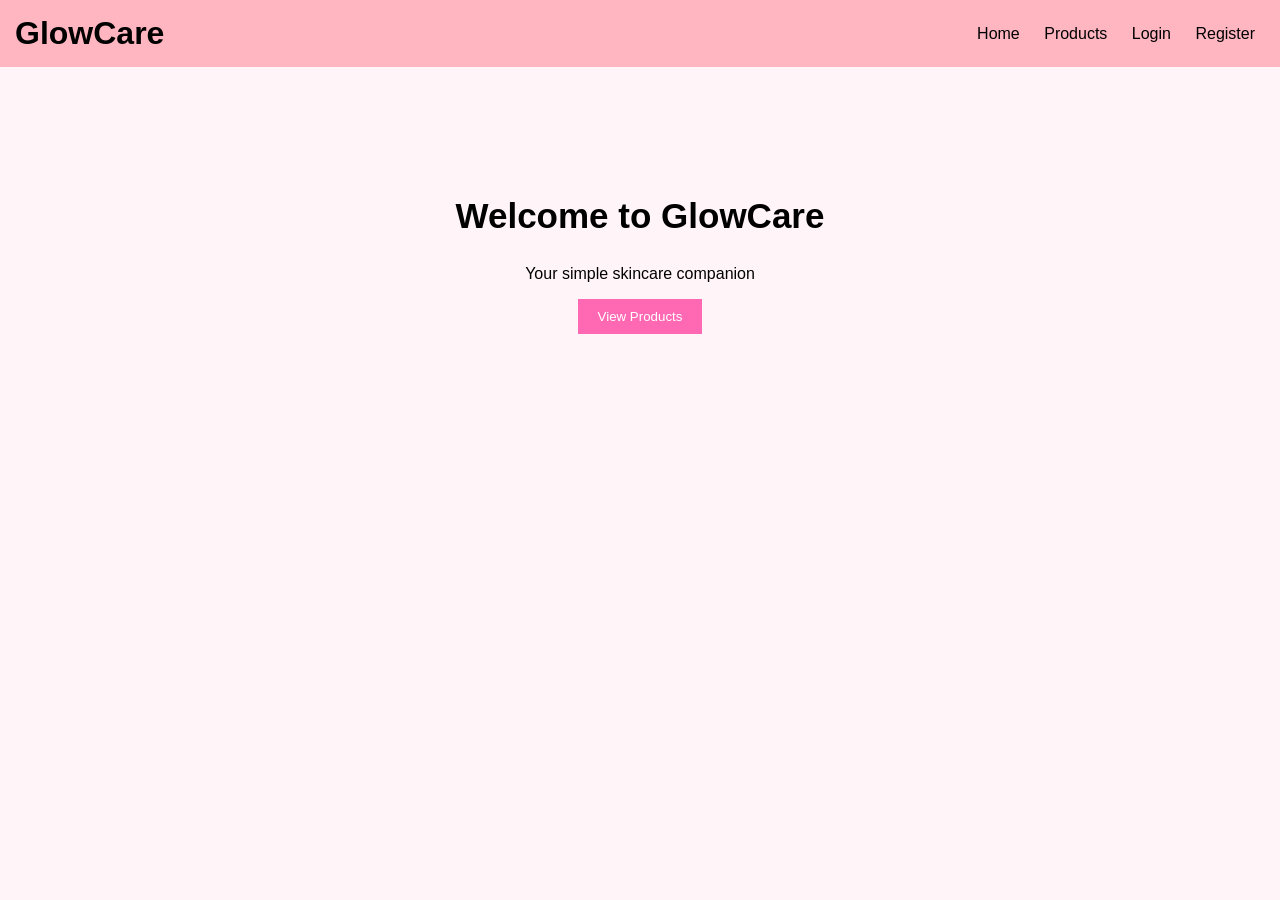
<file: index.html>
<!DOCTYPE html>
<html>
<head>
    <title>GlowCare</title>
    <link rel="stylesheet" href="style.css">
</head>

<body>

    <header>
        <h1>GlowCare</h1>

        <nav>
            <a href="index.html">Home</a>
            <a href="products.html">Products</a>
            <a href="login.html">Login</a>
            <a href="register.html">Register</a>
        </nav>
    </header>

    <section class="hero">
        <h2>Welcome to GlowCare</h2>
        <p>Your simple skincare companion</p>

        <a href="products.html">
            <button>View Products</button>
        </a>
    </section>

</body>
</html>
</file>
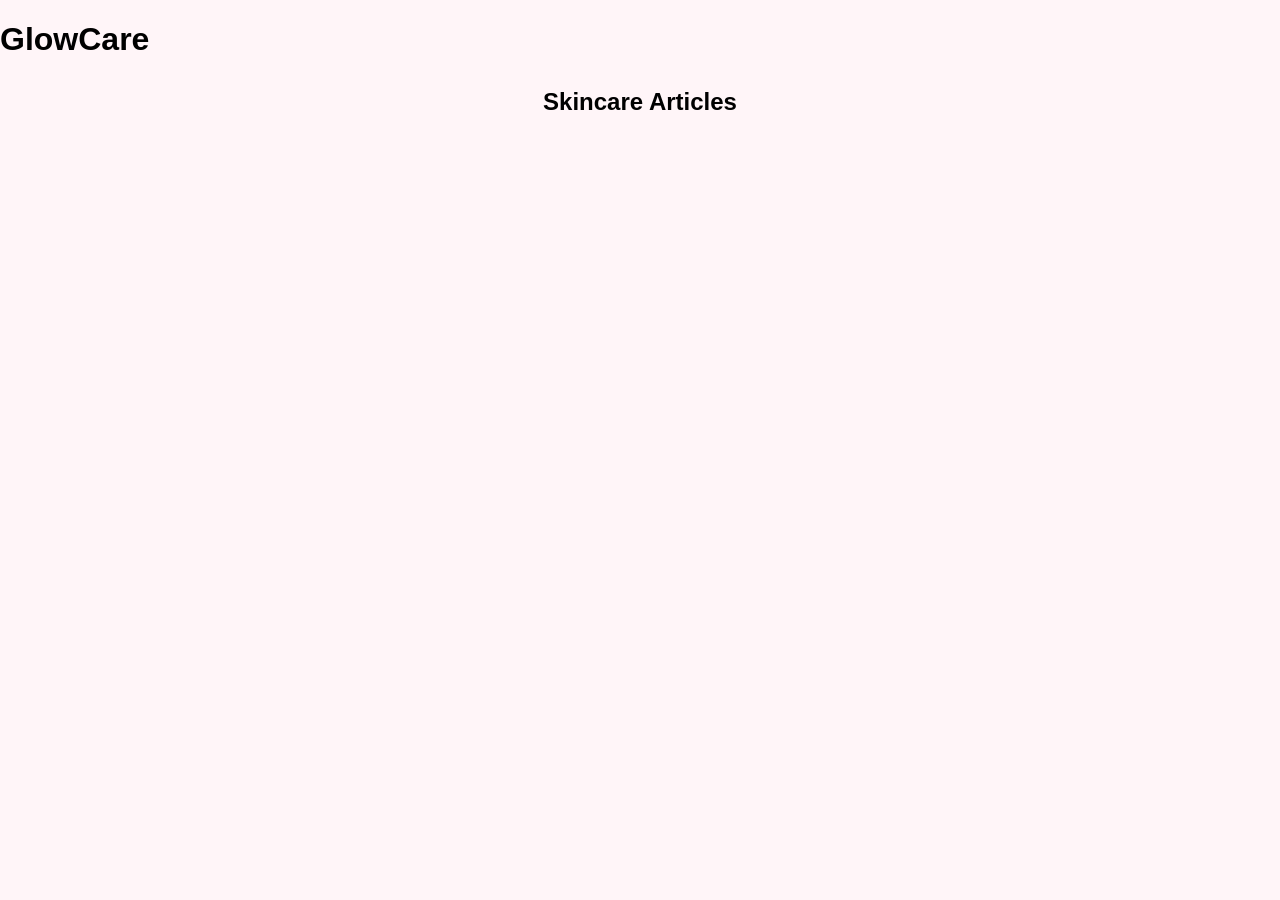
<file: articles.html>
<!DOCTYPE html>
<html>
<head>
    <title>GlowCare - Articles</title>
    <link rel="stylesheet" href="style.css">
</head>

<body>

    <h1>GlowCare</h1>

    <h2 class="page-title">Skincare Articles</h2>

    <div id="articleList"></div>

    <script src="script.js"></script>

</body>
</html>
</file>
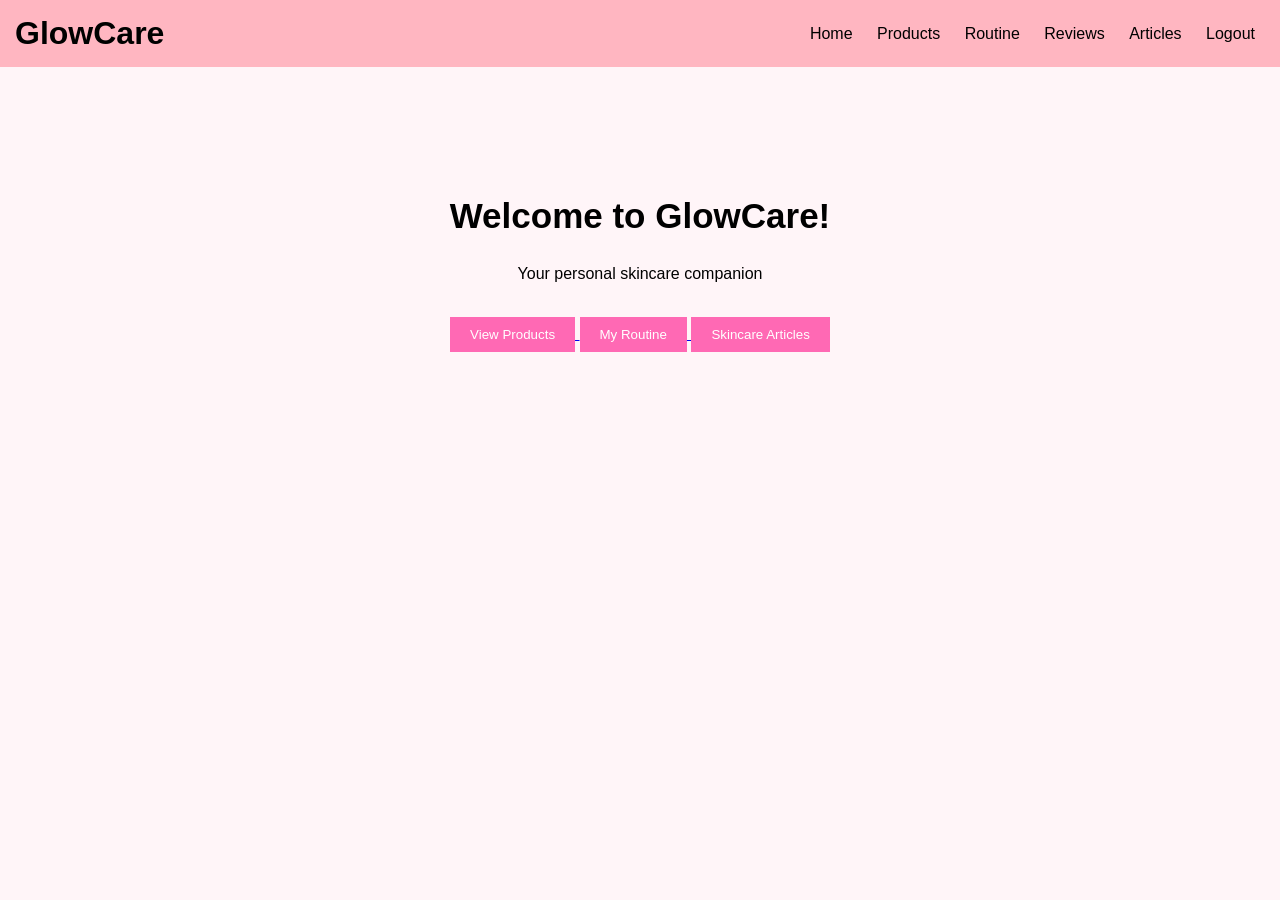
<file: dashboard.html>
<!DOCTYPE html>
<html>
<head>
    <title>GlowCare - Dashboard</title>
    <link rel="stylesheet" href="style.css">
</head>

<body>

    <header>
        <h1>GlowCare</h1>

        <nav>
            <a href="dashboard.html">Home</a>
            <a href="products.html">Products</a>
            <a href="routine.html">Routine</a>
            <a href="review.html">Reviews</a>
            <a href="articles.html">Articles</a>
            <a href="index.html">Logout</a>
        </nav>
    </header>

    <div class="hero">

        <h2>Welcome to GlowCare!</h2>

        <p>Your personal skincare companion</p>

        <br>

        <a href="products.html">
            <button>View Products</button>
        </a>

        <a href="routine.html">
            <button>My Routine</button>
        </a>

        <a href="articles.html">
            <button>Skincare Articles</button>
        </a>

    </div>

</body>
</html>
</file>
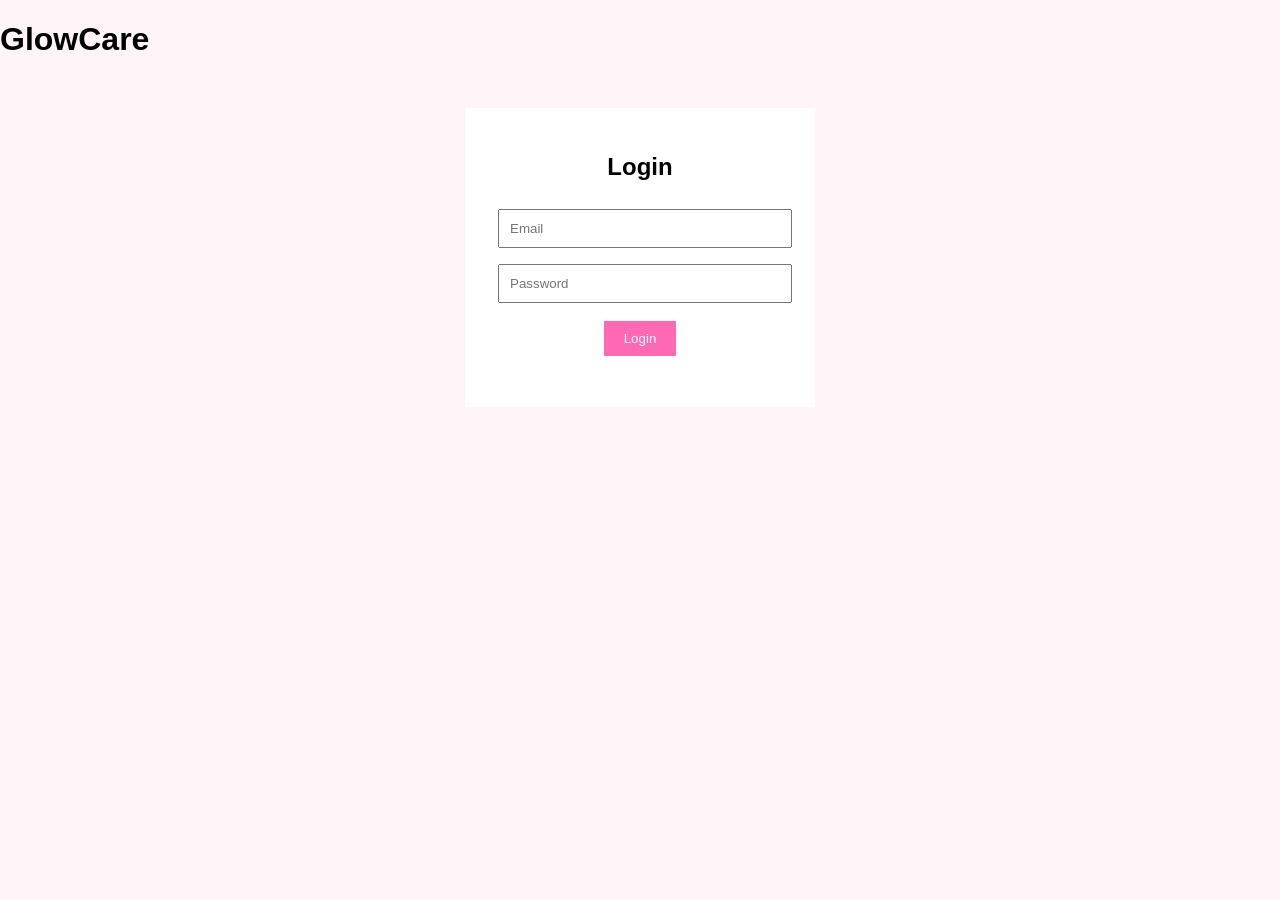
<file: login.html>
<!DOCTYPE html>
<html>
<head>
    <title>GlowCare - Login</title>
    <link rel="stylesheet" href="style.css">
</head>

<body>

    <h1>GlowCare</h1>

    <div class="form-box">
        <h2>Login</h2>

        <input type="email" id="email" placeholder="Email">

        <input type="password" id="password" placeholder="Password">

        <button onclick="login()">Login</button>

        <p id="message"></p>
    </div>

    <script src="script.js"></script>

</body>
</html>
</file>
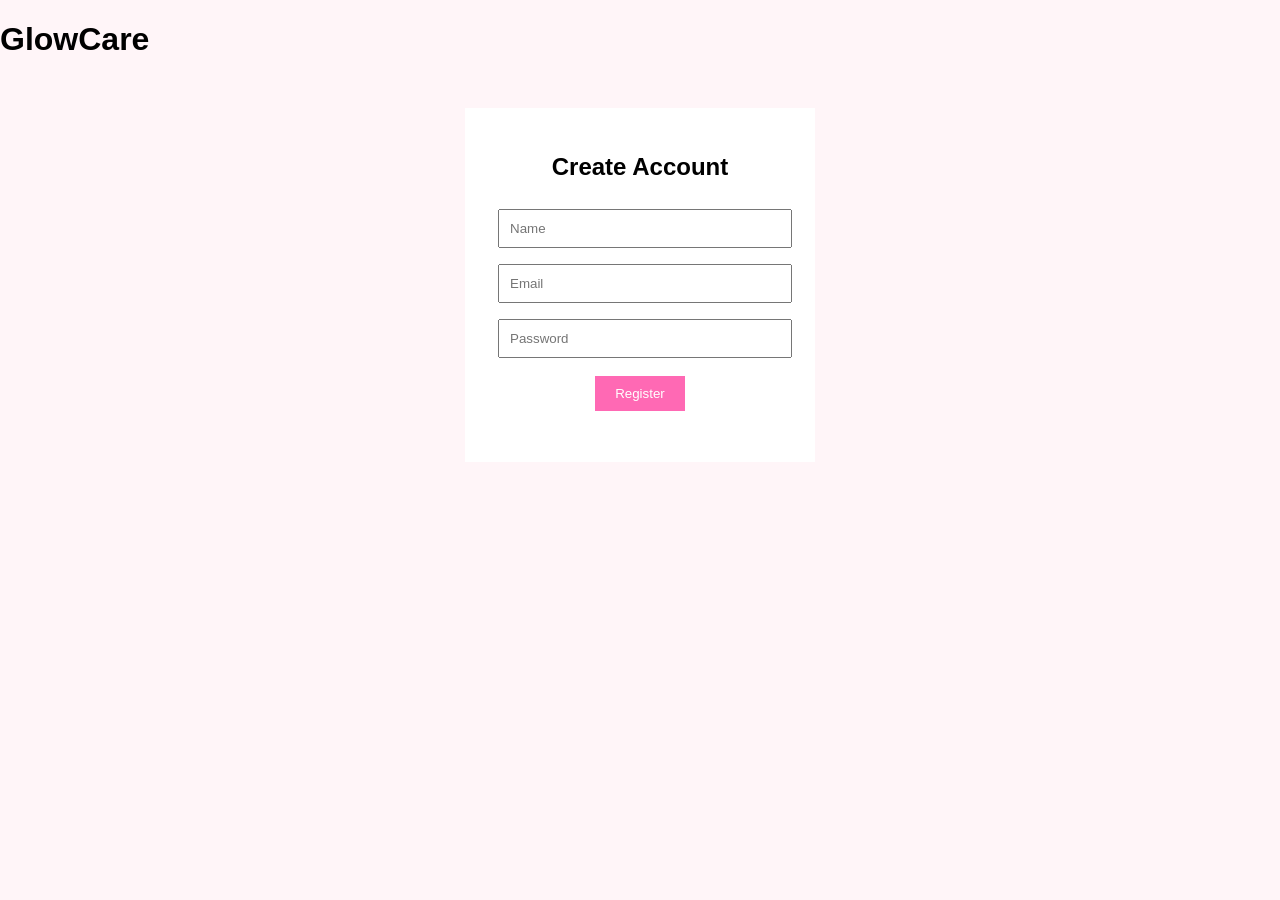
<file: register.html>
<!DOCTYPE html>
<html>
<head>
    <title>GlowCare - Register</title>
    <link rel="stylesheet" href="style.css">
</head>

<body>

    <h1>GlowCare</h1>

    <div class="form-box">
        <h2>Create Account</h2>

        <input type="text" id="name" placeholder="Name">
        <input type="email" id="email" placeholder="Email">
        <input type="password" id="password" placeholder="Password">

        <button onclick="register()">Register</button>

        <p id="message"></p>
    </div>

    <script src="script.js"></script>

</body>
</html>
</file>
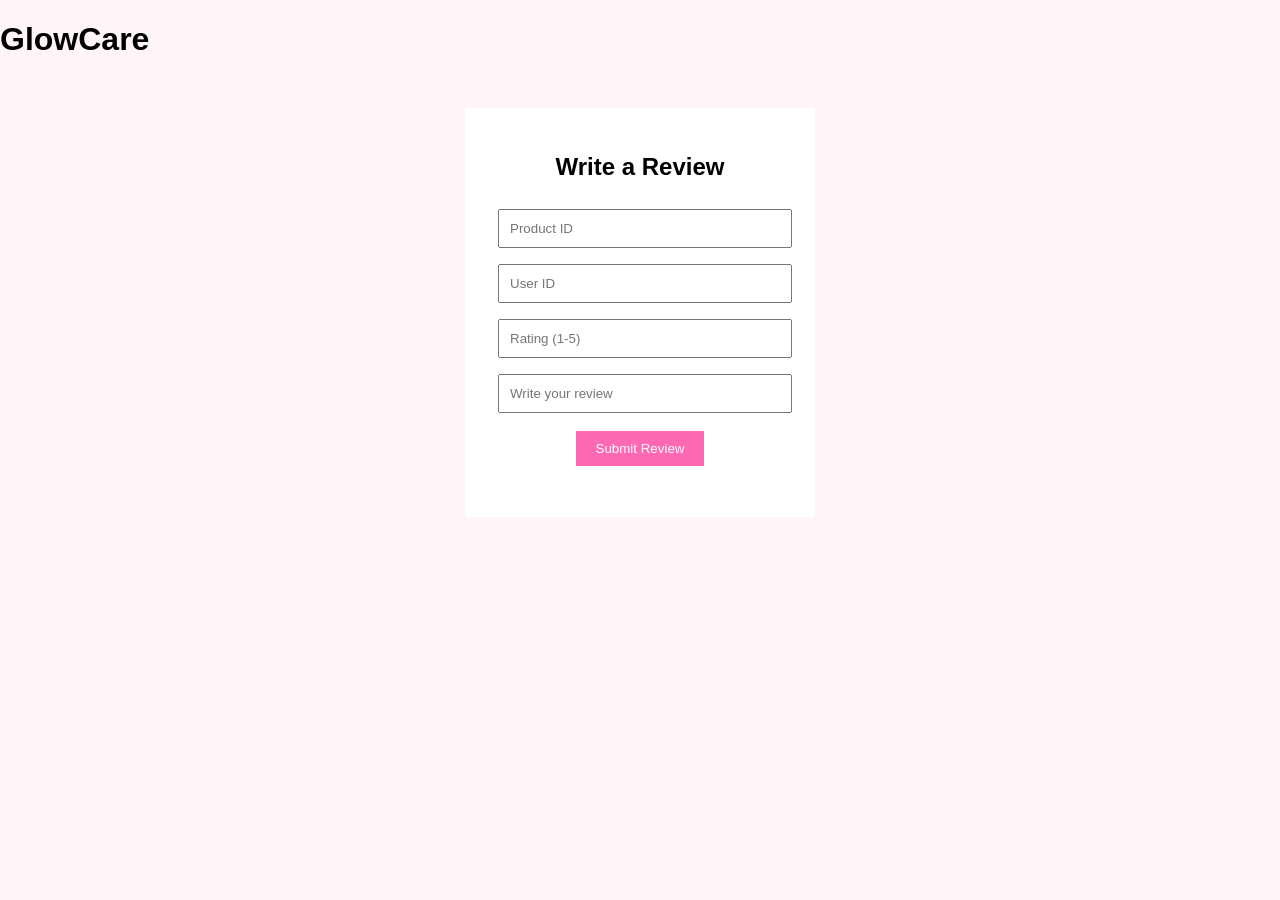
<file: review.html>
<!DOCTYPE html>
<html>
<head>
    <title>GlowCare - Review</title>
    <link rel="stylesheet" href="style.css">
</head>

<body>

    <h1>GlowCare</h1>

    <div class="form-box">
        <h2>Write a Review</h2>

        <input type="number" id="productId" placeholder="Product ID">

        <input type="number" id="userId" placeholder="User ID">

        <input type="number" id="rating" placeholder="Rating (1-5)" min="1" max="5">

        <input type="text" id="comment" placeholder="Write your review">

        <button onclick="addReview()">Submit Review</button>

        <p id="message"></p>
    </div>

    <script src="script.js"></script>

</body>
</html>
</file>
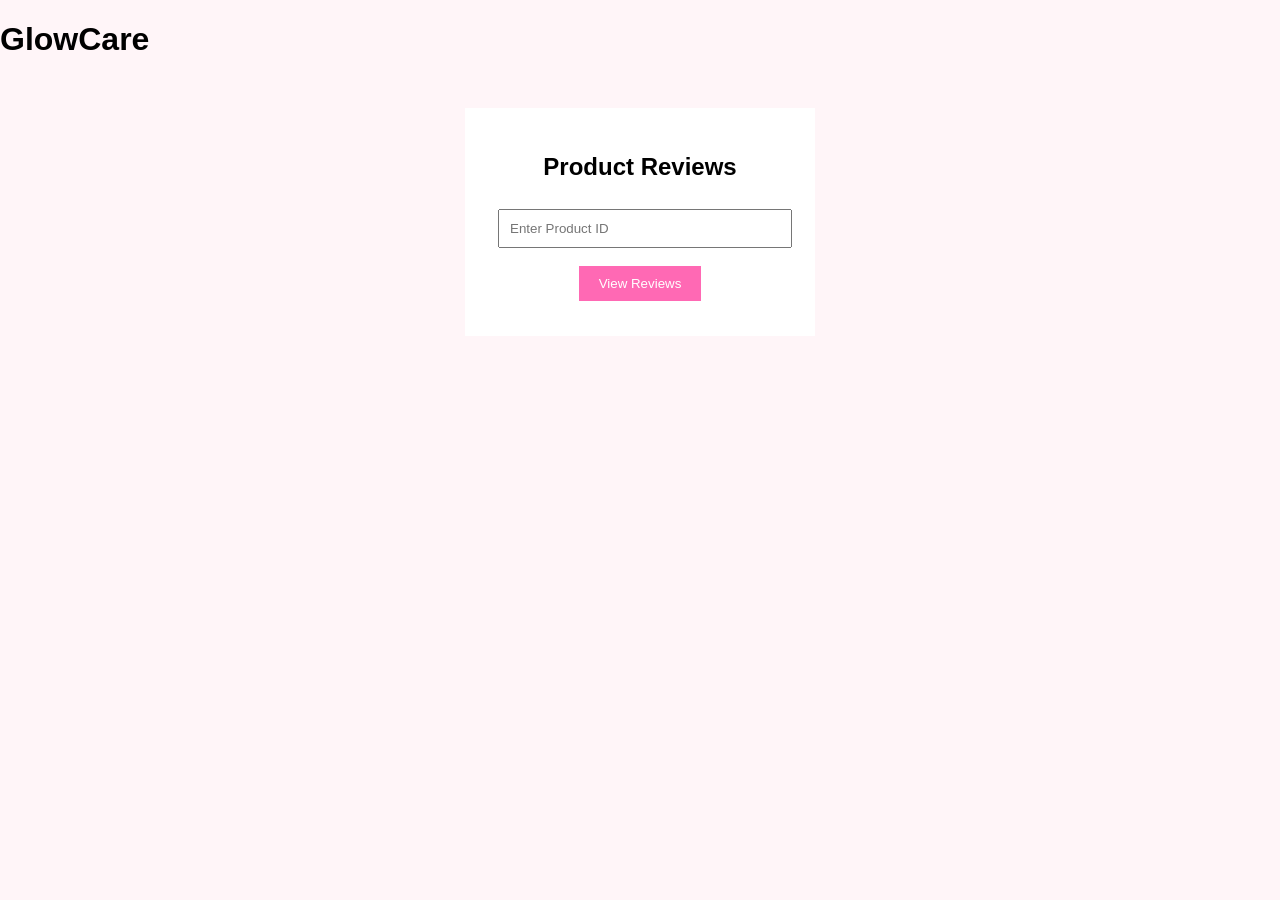
<file: reviews.html>
<!DOCTYPE html>
<html>
<head>
    <title>GlowCare - Reviews</title>
    <link rel="stylesheet" href="style.css">
</head>

<body>

    <h1>GlowCare</h1>

    <div class="form-box">
        <h2>Product Reviews</h2>

        <input type="number" id="productId" placeholder="Enter Product ID">

        <button onclick="getReviews()">View Reviews</button>

        <div id="reviewList"></div>
    </div>

    <script src="script.js"></script>

</body>
</html>
</file>
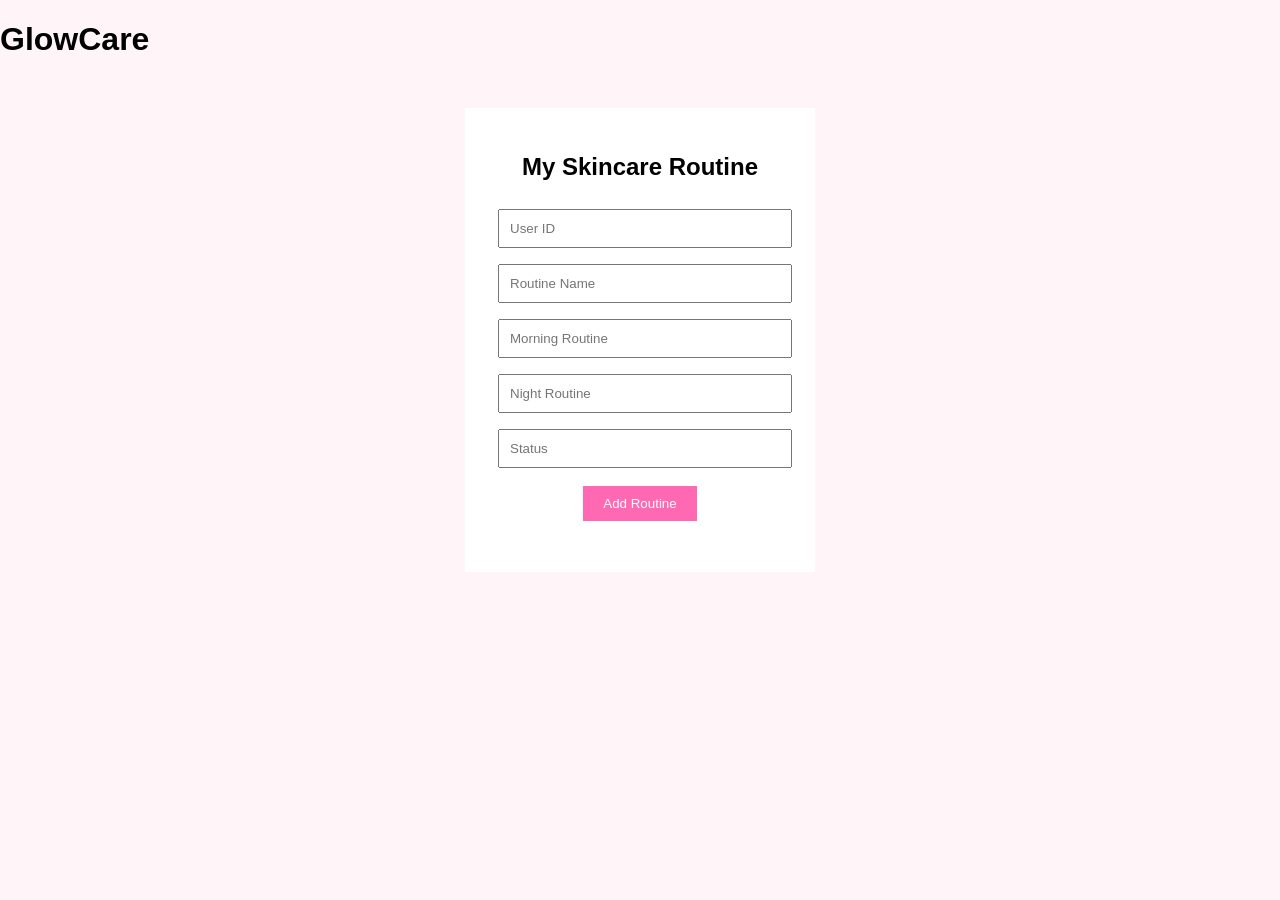
<file: routine.html>
<!DOCTYPE html>
<html>

<head>
    <title>GlowCare - Routine</title>
    <link rel="stylesheet" href="style.css">
</head>

<body>

    <h1>GlowCare</h1>

    <div class="form-box">

        <h2>My Skincare Routine</h2>

        <input type="number" id="userId" placeholder="User ID">

        <input type="text" id="name" placeholder="Routine Name">

        <input type="text" id="morningRoutine" placeholder="Morning Routine">

        <input type="text" id="nightRoutine" placeholder="Night Routine">

        <input type="text" id="status" placeholder="Status">

        <button onclick="addRoutine()">Add Routine</button>

        <p id="message"></p>

    </div>

    <script src="script.js"></script>

</body>

</html>
</file>
<file: style.css>
body {
    margin: 0;
    font-family: Arial;
    background-color: #fff5f8;
}

header {
    background-color: #ffb6c1;
    padding: 15px;
    display: flex;
    justify-content: space-between;
    align-items: center;
}

header h1 {
    margin: 0;
}

nav a {
    margin: 10px;
    text-decoration: none;
    color: black;
}

.hero {
    text-align: center;
    padding: 100px;
}

.hero h2 {
    font-size: 35px;
}

button {
    padding: 10px 20px;
    background-color: #ff69b4;
    border: none;
    color: white;
    cursor: pointer;
}
.page-title {
    text-align: center;
    margin: 30px;
}

#productList {
    display: flex;
    flex-wrap: wrap;
    justify-content: center;
}

.product {
    background-color: white;
    width: 250px;
    margin: 15px;
    padding: 20px;
    border-radius: 10px;
    box-shadow: 0 2px 5px gray;
}
.form-box {
    width: 300px;
    margin: 50px auto;
    padding: 25px;
    background-color: white;
    text-align: center;
}

.form-box input {
    width: 90%;
    padding: 10px;
    margin: 8px;
}

.form-box button {
    margin: 10px;
}
</file>
